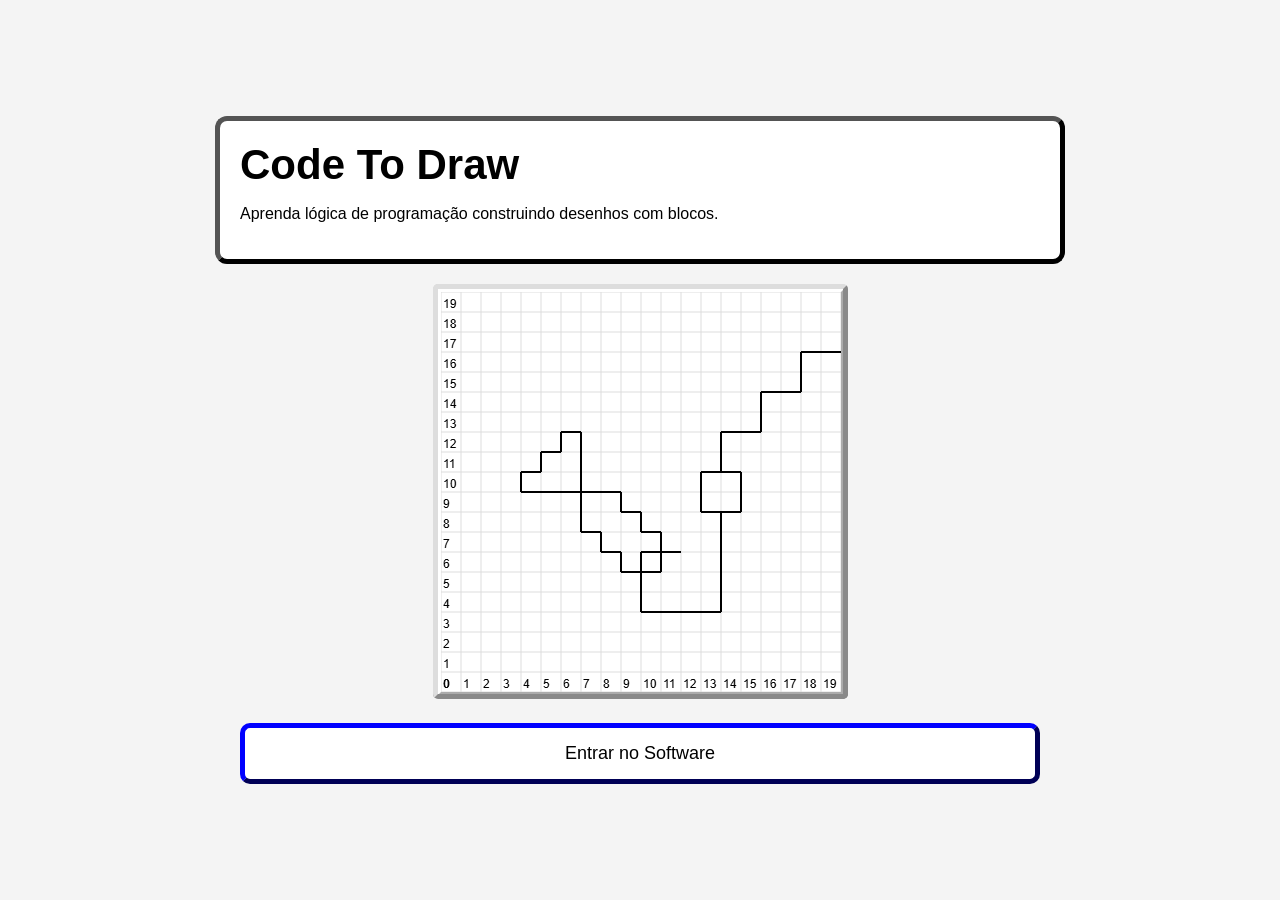
<file: index.html>
<!DOCTYPE html>
<html lang="pt-BR">
<head>
    <meta charset="UTF-8">
    <title>TraceLogic</title>
    <link rel="icon" type="image/png" href="src/assets/icons/tracelogic.png">

    <link rel="stylesheet" href="src/css/index.css">

</head>
<body>

    <div class="container">

        <div id="titulo">
            <h1>Code To Draw</h1>

            <p>
                Aprenda lógica de programação
                construindo desenhos com blocos.
            </p>
        </div>

        <div id="imagemPrincipal">
            <img
                src="src/assets/tutorial/desenho.png"
                alt="Exemplo de desenho">
        </div>

        <button id="btnEntrar" onclick="log()">
            Entrar no Software
        </button>

    </div>

</body>

<script>

    function log() {
        location.href = "src/seletor.html";
    }

</script>

</body>
</html>
</file>
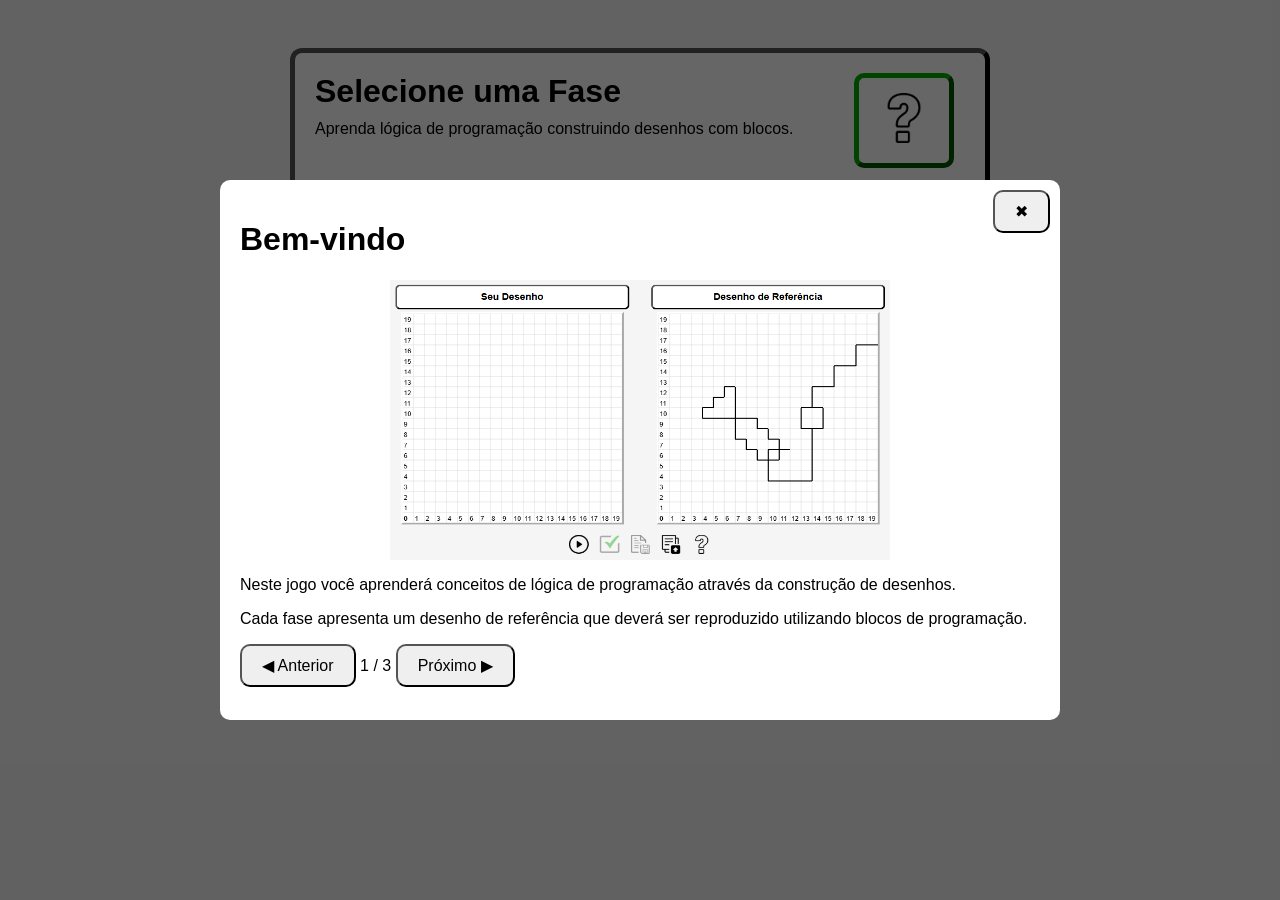
<file: src/seletor.html>
<!DOCTYPE html>
<html lang="pt-BR">
<head>
    <meta charset="UTF-8">
    <title>TraceLogic – Fases</title>
    <link rel="icon" type="image/png" href="assets/icons/tracelogic.png">

    <link rel="stylesheet" href="./css/seletor.css">
    <link rel="stylesheet" href="./css/tutorial.css">

    <script src="js/tutorial/tutorialPages.js"></script>
    <script src="js/tutorial/tutorial.js"></script>
    <script src="./js/fases.js"></script>


</head>
<body>

    <div class="container">

        <div id="titulo">
            <div>
                <h1>Selecione uma Fase</h1>
                <p>
                    Aprenda lógica de programação
                    construindo desenhos com blocos.
                </p>
            </div>
            
            <div id="tutorialContainer">
                <button id="btnTutorialGeral" onclick="Tutorial.reabrir();">
                    <img src="assets/icons/help.png" width="50px" height="50px">
                </button>
            </div>
        </div>


        <div id="listaFases">
            <button onclick="abrirFase('1')">
                Fase 1 - Introdução: Move and Draw
            </button>

            <button onclick="abrirFase('2')">
                Fase 2 - Introdução ao Bloco FOR: Repetindo blocos
            </button>

            <button onclick="abrirFase('3')">
                Fase 3 - Criando desfalques
            </button>
            
            <button onclick="abrirFase('4')">
                Fase 4 - Bloco FOR aprofundado: Iteração
            </button>
            
            <button onclick="abrirFase('5')">
                Fase 5 - Bloco FOR aprofundado: Passo
            </button>

            <button onclick="abrirFase('6')">
                Fase 6 - Desafio: Criando uma Espiral
            </button>

            
        </div>

    </div>


    <div id="tutorialModal" class="modal">

        <div class="modal-content">
            <button id="btnCloseTutorial">
                ✖
            </button>

            <div id="tutorialPage"></div>

            <div class="tutorial-nav">

                <button id="btnPrevTutorial">
                    ◀ Anterior
                </button>
                
                <span id="tutorialCounter"></span>

                <button id="btnNextTutorial">
                    Próximo ▶
                </button>

            </div>
        </div>
    </div>

<script>

function abrirFase(idFase) {

    const fase = FASES[idFase];

    if (!fase) {
        alert("Fase não encontrada.");
        return;
    }

    localStorage.setItem(
        "faseAtual",
        JSON.stringify(fase)
    );

    location.href = "jogo.html";
}

window.onload = () => {
    Tutorial.abrir(0, 2)
};

</script>

</body>
</html>
</file>
<file: src/css/index.css>
body {
    margin: 0;
    font-family: Arial, sans-serif;
    background: #f4f4f4;
    display: flex;

    justify-content: center;
    align-items: center;
    min-height: 100vh;
}

.container {
    width: min(800px, 90vw);
    display: flex;
    flex-direction: column;

    align-items: center;
    gap: 20px;
    cursor: context-menu;
}

#titulo {
    width: 100%;
    background: white;

    border: 5px outset black;
    border-radius: 12px;
    padding: 20px;
}

#titulo h1 {
    margin: 0;
    font-size: 42px;
}

#imagemPrincipal img {
    max-width: 100%;

    border-radius: 5px;
    border: 5px outset #ddd;
}

#btnEntrar {
    width: 100%;
    padding: 15px;
    font-size: 18px;

    border: 5px outset #00af;
    border-radius: 10px;

    background: white;
    cursor: pointer;
    transition: 0.2s;
}

#btnEntrar:hover {
    background: #00a1;
    transform: translateY(-2px);
}
</file>
<file: src/css/seletor.css>
body {
    font-family: Arial, sans-serif;
    background: #f4f4f4;
    display: flex;

    justify-content: center;
    padding-top: 40px;
}

.container {
    width: min(700px, 90vw);
    display: flex;
    flex-direction: column;
    gap: 20px;
}

#titulo {
    background: white;
    border: 5px outset black;
    border-radius: 12px;
    padding: 20px;
    cursor: context-menu;
    
    display: flex;
    flex-direction: row;
    gap: 60px;
}

#titulo h1 {
    margin: 0;
}

#titulo p {
    color: black;
    margin-top: 10px;
}

#listaFases {
    display: flex;

    flex-direction: column;
    gap: 12px;
}

#listaFases button {
    padding: 18px;
    font-size: 18px;
    text-align: left;

    border: 5px outset #00af;
    border-radius: 10px;

    background: white;
    cursor: pointer;
    transition: 0.2s;
}

#listaFases button:hover {

    transform: translateY(-2px);
    background: #00a1;
}


#tutorialContainer {
    display: flex;
    justify-content: center;
}

#btnTutorialGeral {
    width: 100px;
    padding: 15px;
    font-size: 18px;

    border: 5px outset #0a0;
    border-radius: 10px;

    background: white;
    cursor: pointer;
    transition: 0.2s;
}

#btnTutorialGeral:hover {
    background: #e8f5e9;
    transform: translateY(-2px);
}
</file>
<file: src/css/tutorial.css>
.modal {
    position: fixed;

    display: none;

    top: 0;
    left: 0;

    width: 100%;
    height: 100%;

    background: rgba(0,0,0,0.6);

    justify-content: center;
    align-items: center;

    z-index: 99999;
}

.modal-content {

    width: 800px;
    min-height: 500px;

    background: white;

    border-radius: 10px;

    padding: 20px;

    position: relative;
}

#btnCloseTutorial {
    position: absolute;
    top: 10px;
    right: 10px;
}

.tutorialImage {

    max-width: 500px;
    max-height: 500px;

    display: block;
    margin: 15px auto;
}

#tutorialModal button {
    padding:10px 20px;
    font-size:16px;
    cursor:pointer;
    border-radius: 10px;
}
</file>
